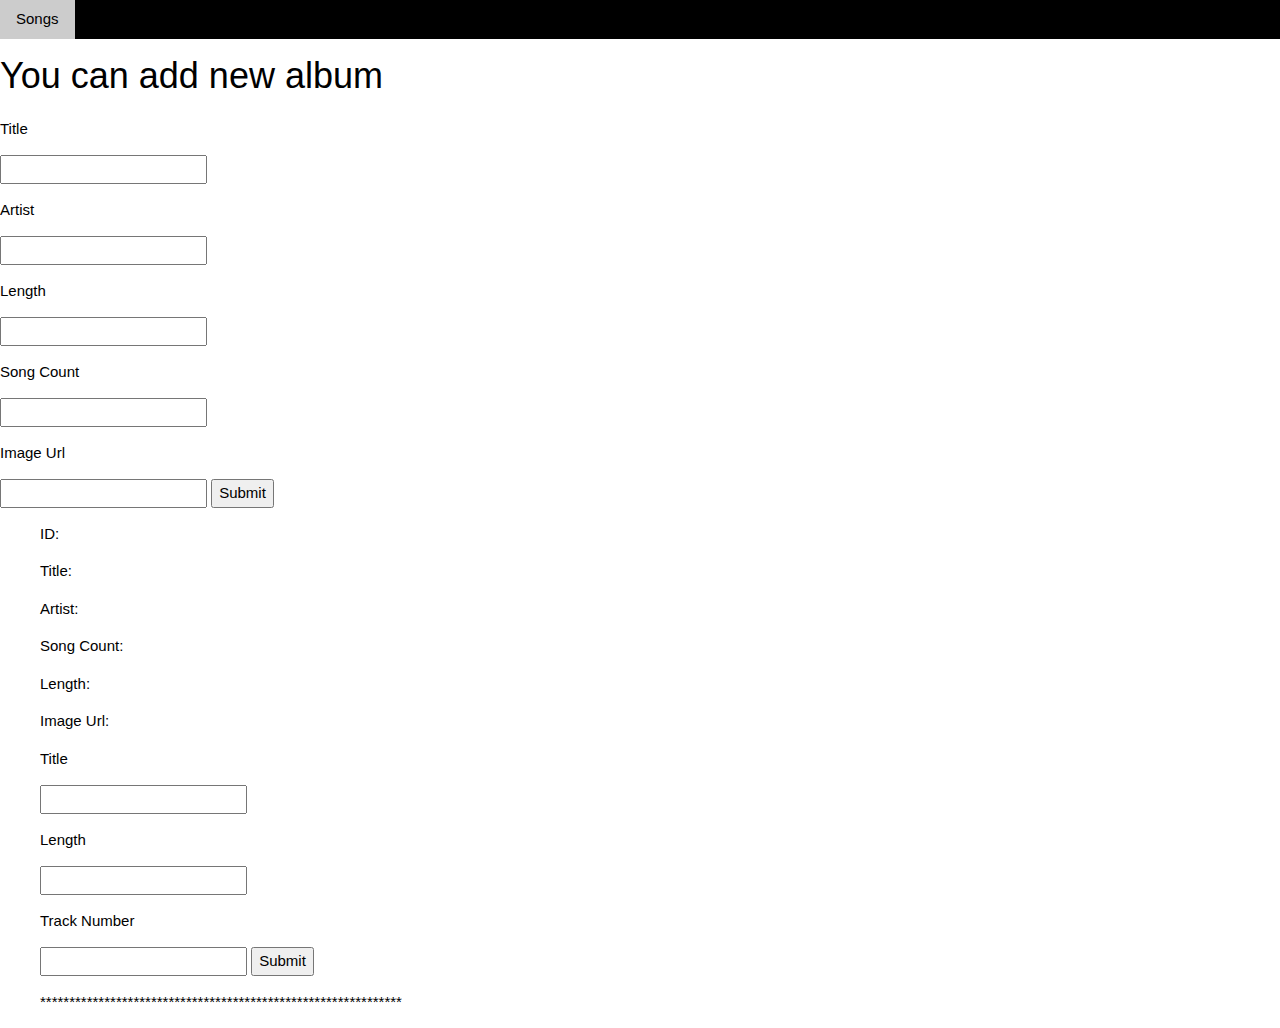
<file: src/main/resources/templates/index.html>
<!doctype html>
<html lang="en" xmlns:th="http://www.w3.org/1999/xhtml" xmlns="http://www.w3.org/1999/html">
<head>
    <meta charset="UTF-8">
    <meta name="viewport"
          content="width=device-width, user-scalable=no, initial-scale=1.0, maximum-scale=1.0, minimum-scale=1.0">
    <meta http-equiv="X-UA-Compatible" content="ie=edge">
    <title>Document</title>
    <link rel="stylesheet" href="https://www.w3schools.com/w3css/4/w3.css">
    <link th:href="@{/css/style.css}" rel="stylesheet"/>
</head>
<body>
<header>

</header>
<header class="w3-bar w3-black">
    <a  th:href="@{/allSongs}"  class="w3-bar-item w3-button">Songs</a>
</header>


<H1>You can add new album</H1>



<form action="/addalbum" method="post">
    <p>Title</p> <input type="text" name="title"/>
    <p>Artist</p> <input type="text" name="artist"/>
    <p>Length</p> <input type="text" name="length"/>
    <p>Song Count</p> <input type="text" name="songCount"/>
    <p>Image Url</p> <input  type="text" name="imageUrl"/>
    <button type="submit">Submit</button>
</form>




<ul th:each="Albums: ${albumsList} "  >
<div>
    <p>ID: <span th:text="${Albums.id}"></span></p>
    <p>Title: <span th:text="${Albums.title}"></span></p>
    <p>Artist: <span th:text="${Albums.artist}"></span></p>
    <p>Song Count: <span th:text="${Albums.songCount}"></span></p>
    <p>Length: <span th:text="${Albums.length}"></span></p>
    <p>Image Url: <span th:text="${Albums.imageUrl}"></span></p>

    <form th:action="@{/addSongs(id=${Albums.id})}" method="post">
        <p>Title</p> <input type="text" name="title"/>
        <p>Length</p> <input type="number" name="length"/>
        <p>Track Number</p> <input type="number" name="trackNumber"/>
        <button type="submit">Submit</button>
    </form>

    <p>**************************************************************</p>
</div>

</ul>

<!--</ul>-->
<!--<ul th:each="Song: ${songList}">-->
<!--    <p>ID: <span th:text="${Song.id}"></span></p>-->
<!--    <p>Title: <span th:text="${Song.title}"></span></p>-->
<!--    <p>Album: <span th:text="*{Song.album.title}"></span></p>-->
<!--</ul>-->
</body>
</html>
</file>
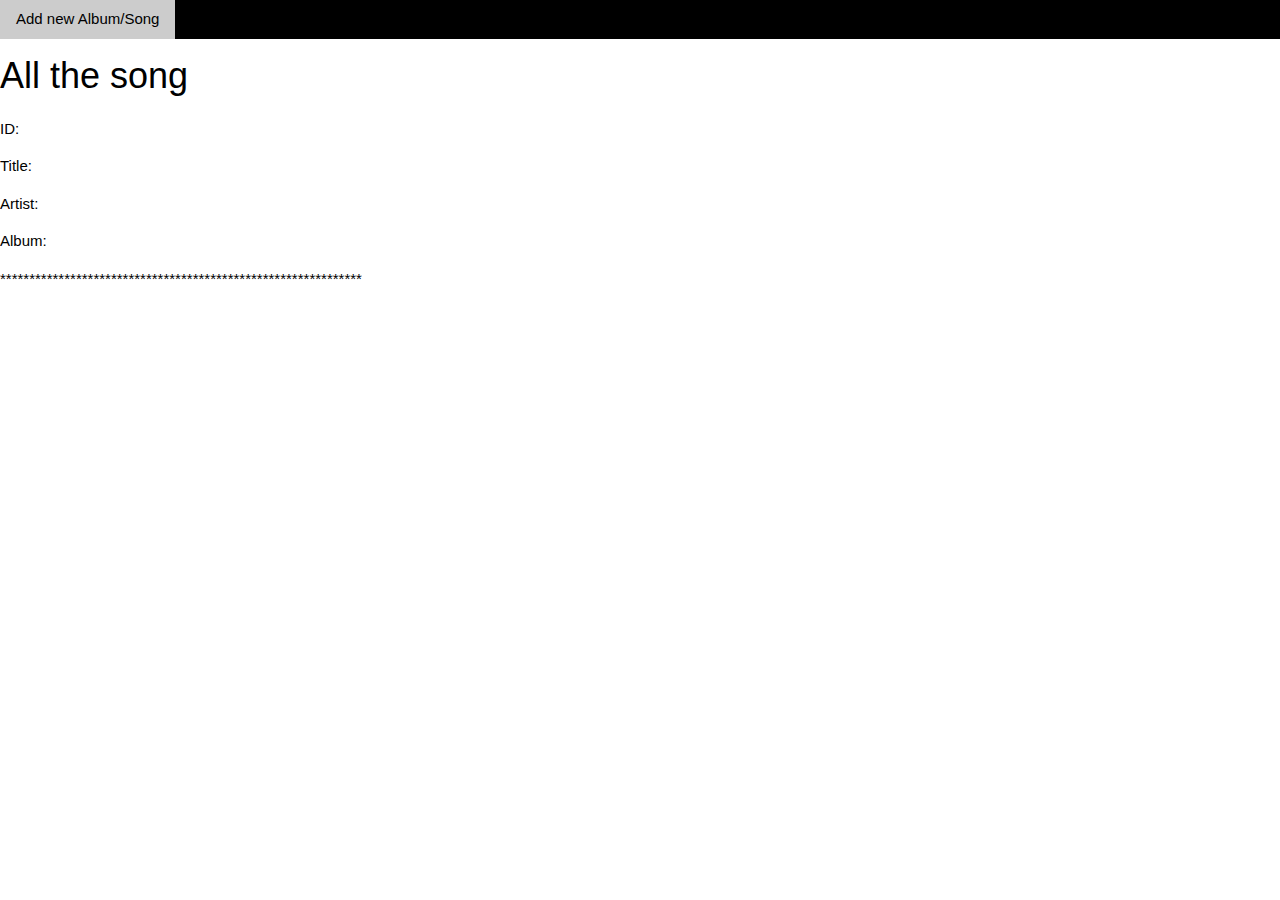
<file: src/main/resources/templates/allSongs.html>
<!doctype html>
<html lang="en" xmlns:th="http://www.w3.org/1999/xhtml" xmlns="http://www.w3.org/1999/html">
<head>
    <meta charset="UTF-8">
    <meta name="viewport"
          content="width=device-width, user-scalable=no, initial-scale=1.0, maximum-scale=1.0, minimum-scale=1.0">
    <meta http-equiv="X-UA-Compatible" content="ie=edge">
    <title>Document</title>
    <link rel="stylesheet" href="https://www.w3schools.com/w3css/4/w3.css">
    <link th:href="@{/css/style.css}" rel="stylesheet"/>
</head>
<body>
<header class="w3-bar w3-black">
    <a th:href="@{/allAlbum}" class="w3-bar-item w3-button">Add new Album/Song</a>
</header>

<H1>All the song</H1>

    <div th:each="Song: ${songsList}">

        <p>ID: <span th:text="${Song.id}"></span></p>
        <p>Title: <span th:text="${Song.title}"></span></p>
        <p>Artist: <span th:text="${Song.length}"></span></p>
        <p>Album: <span th:text="${Song.album.title}"></span></p>
        <p>**************************************************************</p>

    </div>

</body>
</html>
</file>
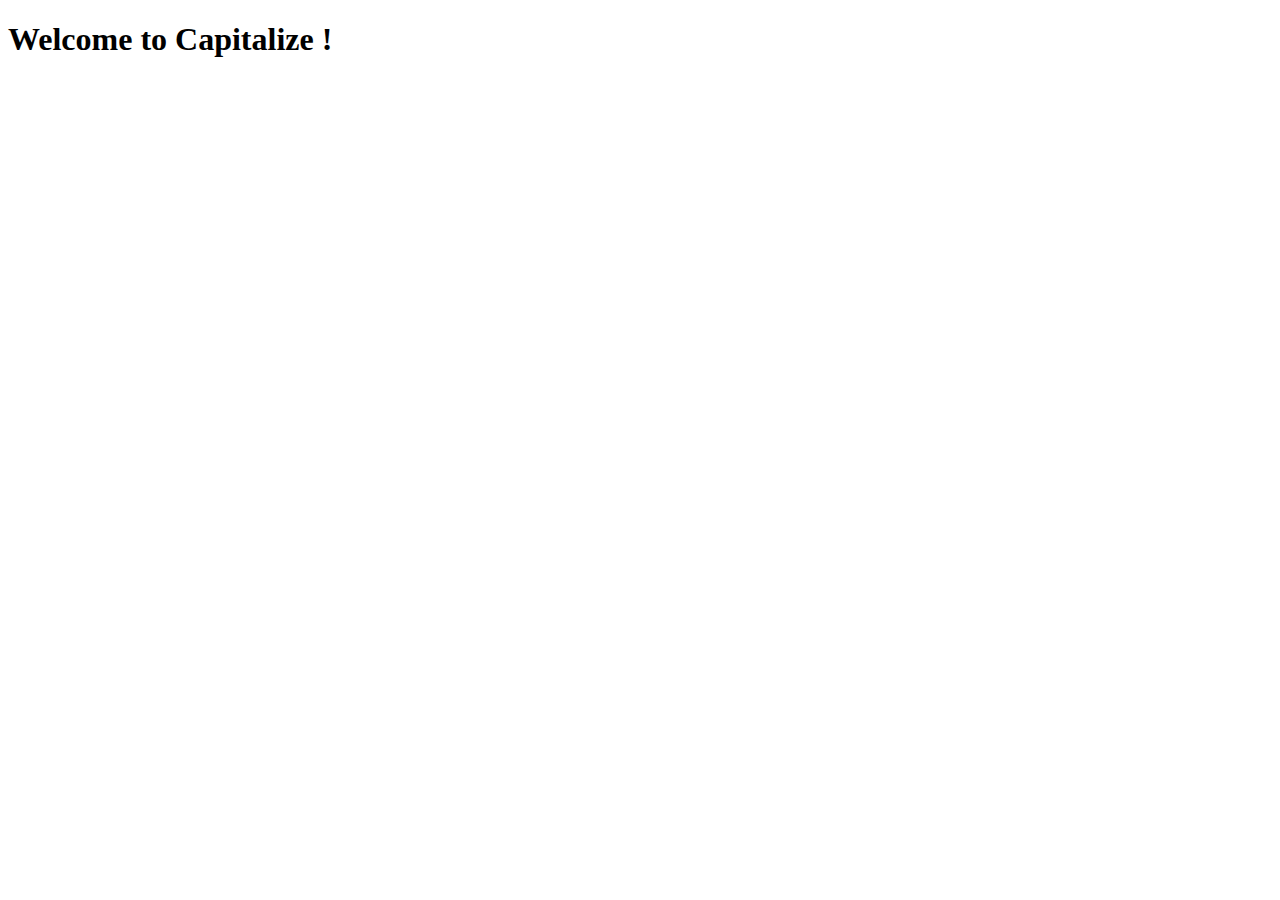
<file: src/main/resources/templates/capitalize.html>
<!DOCTYPE html>
<html lang="en">
<head>
    <meta charset="UTF-8">
    <title>Capitalize</title>
    <link th:href="@{/css/styles.css}" rel="stylesheet"/>
</head>
<body>
<h1>Welcome to Capitalize !</h1>
<p th:text="${text} + ' => '+${upperCase}"></p>

</body>
</html>
</file>
